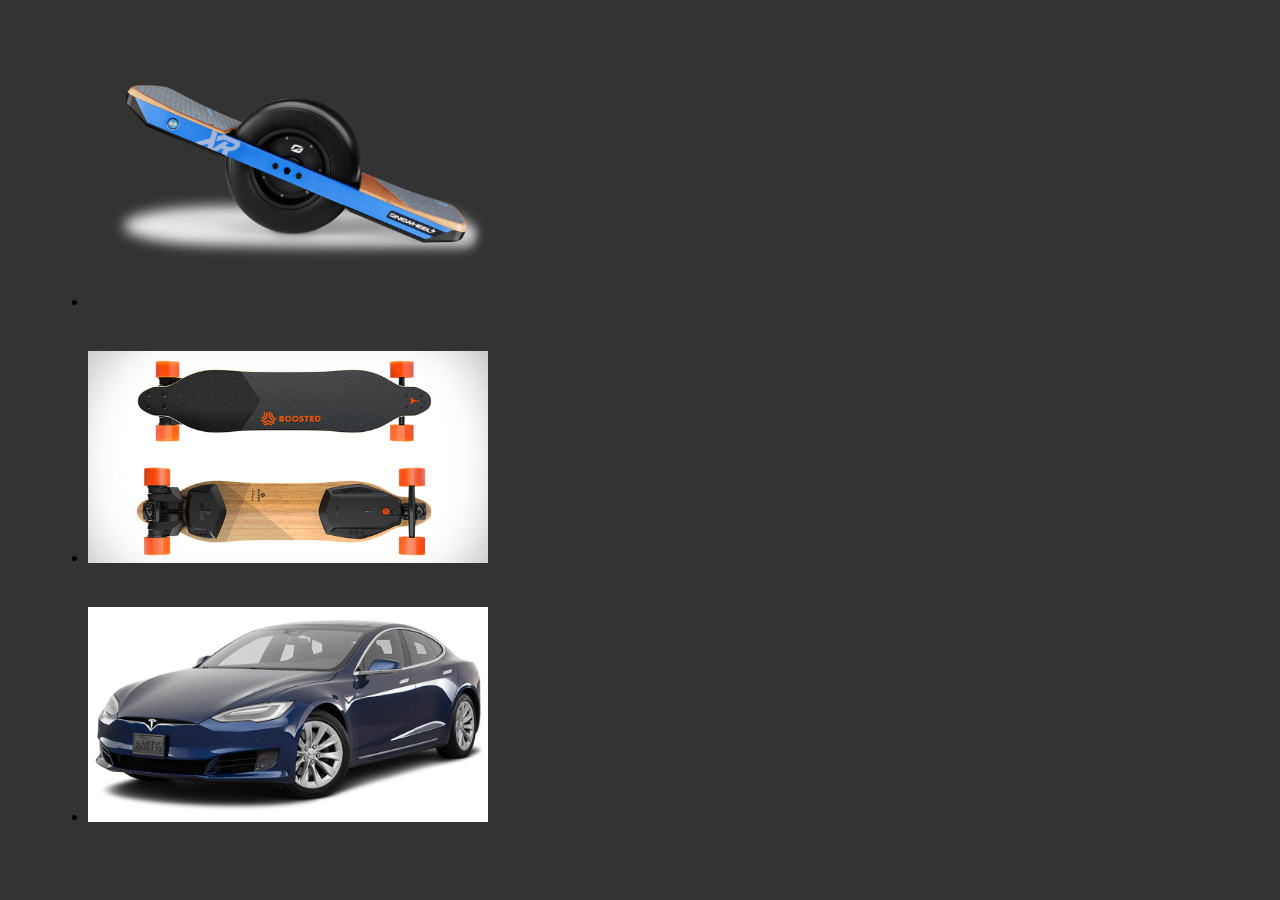
<file: products.html>
<!DOCTYPE html>
<html lang="en">
<head>
    <meta charset="UTF-8">
    <meta name="viewport" content="width=device-width, initial-scale=1.0">
    <meta http-equiv="X-UA-Compatible" content="ie=edge">
    <link rel="stylesheet" type="text/css" media="screen" href="assets/css/products.css" />
    <title>Document</title>
</head>
<body>
    


<ul class="product-list">
    <li class="fade-in">
        <img src="product-images/Onewheel_XR_grande.png" alt="" srcset="">
    </li>
    <li class="fade-in">
        <img src="product-images/boostedboard1.png" alt="" srcset="">
    </li>
    <li class="fade-in">
        <img src="product-images/71+t6q+mqLL._UY560_.jpg" alt="" srcset="">
    </li>

</ul>
</body>
</html>
</file>
<file: assets/css/products.css>
body {
  background: #333;
}


.product-list li {
  margin: 40px;
}

.product-list img {
  width: 400px;
}

.product-list img:hover {
  transform: scale(1.1);
  transition: transform ease-in 0.2s;
  border: 2px solid whitesmoke;
}


.fade-in {
    animation: fade-in-animation 1.5s ease-in 0s 1;
  }
  
  @keyframes fade-in-animation {
    0% {
      opacity: 0;
    }
    100% {
      opacity: 1;
    }
  }
</file>
